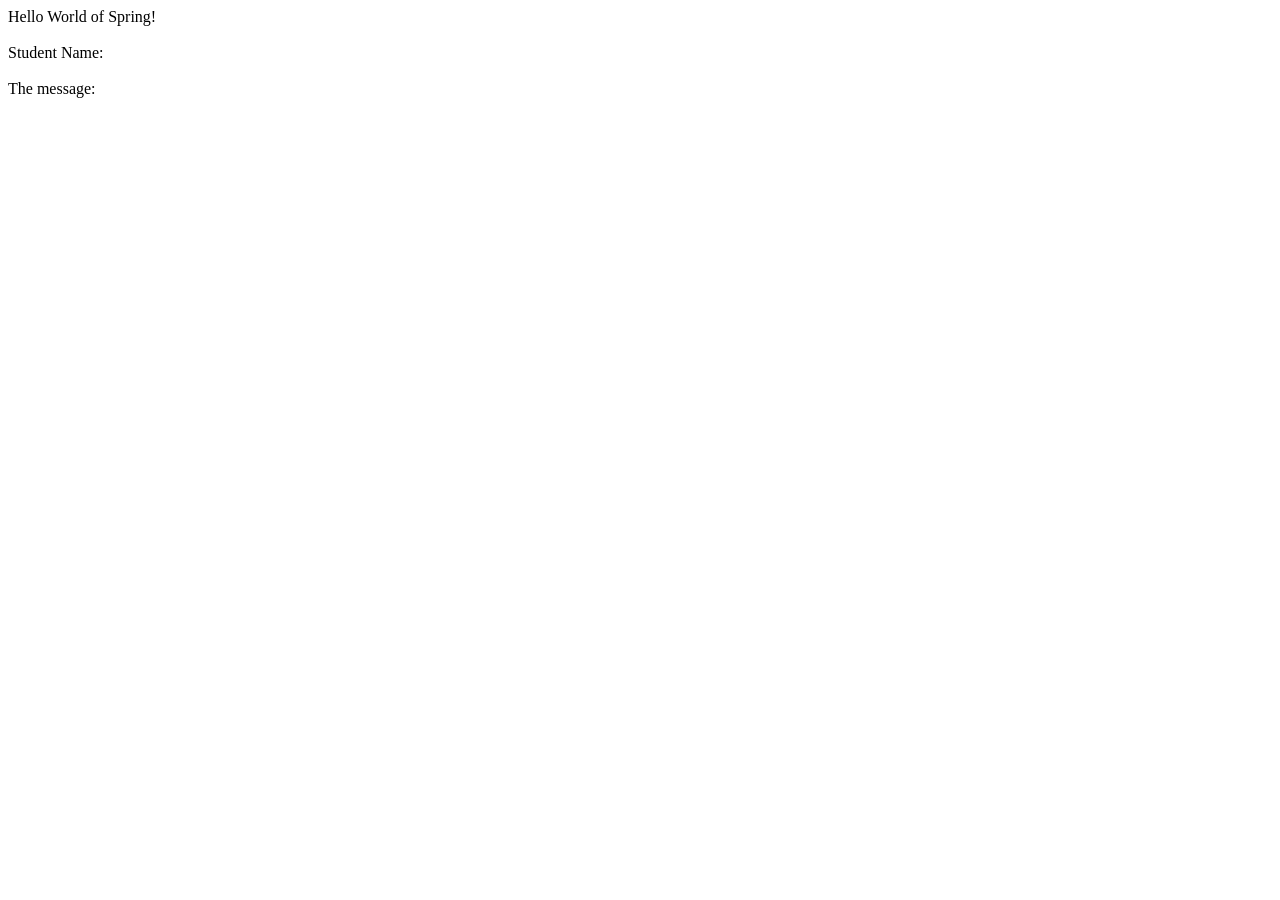
<file: 06-springboot-mvc/01-thymleaf-springboot-hello/src/main/resources/templates/helloworld.html>
<!DOCTYPE html>
<html xmlns:th="http://www.thymeleaf.org">
<head>
    <title>
        Thymleaf Demo
    </title>
</head>

<body>
Hello World of Spring!
<br><br>
Student Name: <span th:text="${param.studentName}"></span>
<br><br>
The message: <span th:text = "${message}"></span>
</body>

</html>
</file>
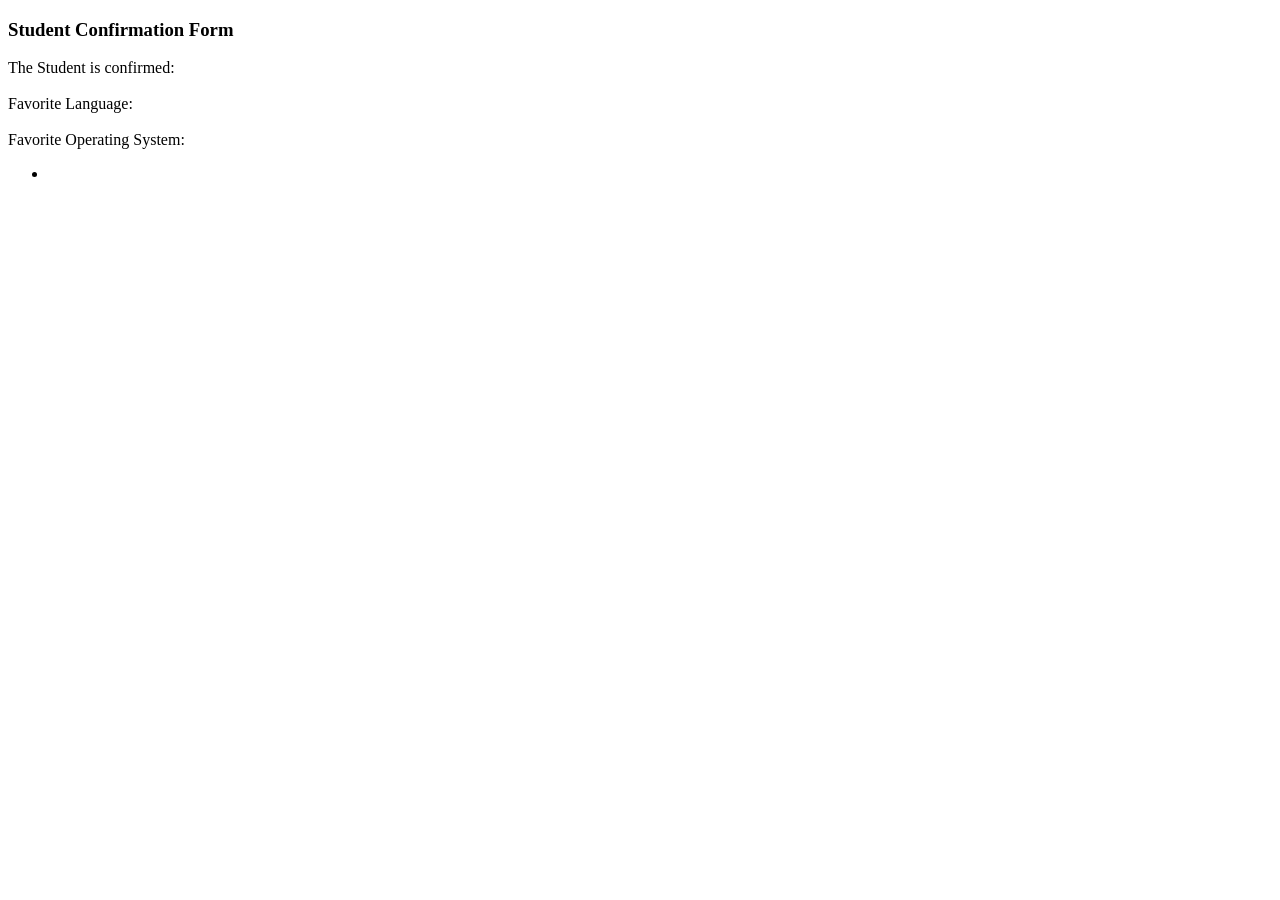
<file: 06-springboot-mvc/01-thymleaf-springboot-hello/src/main/resources/templates/student-confirm.html>
<!DOCTYPE html>
<html>
<head>
    <meta charset="utf-8">
    <title>Student Form</title>
</head>

<body>
<h3> Student Confirmation Form</h3>
The Student is confirmed: <span th:text="${student.firstName} + ' ' + ${student.lastName} + ' ' + ${student.country}"></span>
<br><br>
Favorite Language: <span th:text="${student.programmingLanguage}"></span>
<br><br>
Favorite Operating System: <span th:text="${student.operatingSystem}"></span>
<ul>
    <li th:each = "tempSystem:${student.operatingSystem}" th:text="${tempSystem}"></li>
</ul>
</body>
</html>
</file>
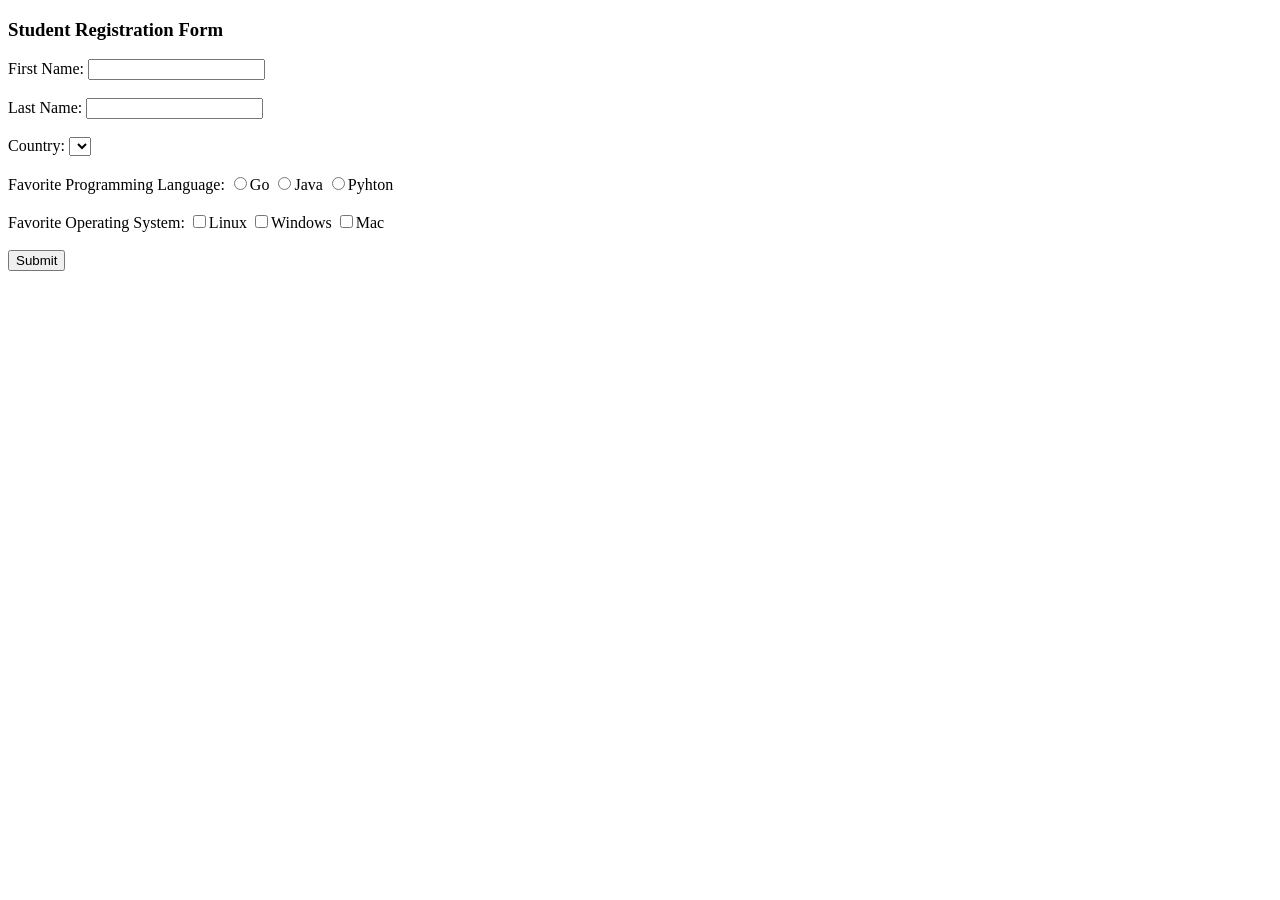
<file: 06-springboot-mvc/01-thymleaf-springboot-hello/src/main/resources/templates/student-form.html>
<!DOCTYPE html>
<html>
<head>
    <meta charset="utf-8">
    <title>Student Form</title>
</head>

<body>
<h3> Student Registration Form</h3>
<form th:action = "@{/postStudentForm}" th:object = "${student}" method = "POST">
    First Name: <input type="text" name="firstName" th:field = "*{firstName}">
    <br><br>
    Last Name: <input type="text" name="lastName" th:field = "*{lastName}">
    <br><br>
    Country:
    <select th:field="*{country}">
        <option th:each="country : ${countries}" th:value="${country}" th:text="${country}">
    </select>
    <br><br>
    Favorite Programming Language:
    <input type = "radio" th:field="*{programmingLanguage}" th:value = "Go">Go</input>
    <input type = "radio" th:field="*{programmingLanguage}" th:value = "Java">Java</input>
    <input type = "radio" th:field="*{programmingLanguage}" th:value = "Pyhton">Pyhton</input>
    <br><br>
    Favorite Operating System:
    <input type = "checkbox" th:field ="*{operatingSystem}" th:value = "Linux">Linux</input>
    <input type = "checkbox" th:field ="*{operatingSystem}" th:value = "Windows">Windows</input>
    <input type = "checkbox" th:field ="*{operatingSystem}" th:value = "Mac">Mac</input>
    <br><br>
    <input type="submit" value="Submit">
</form>
</body>
</html>
</file>
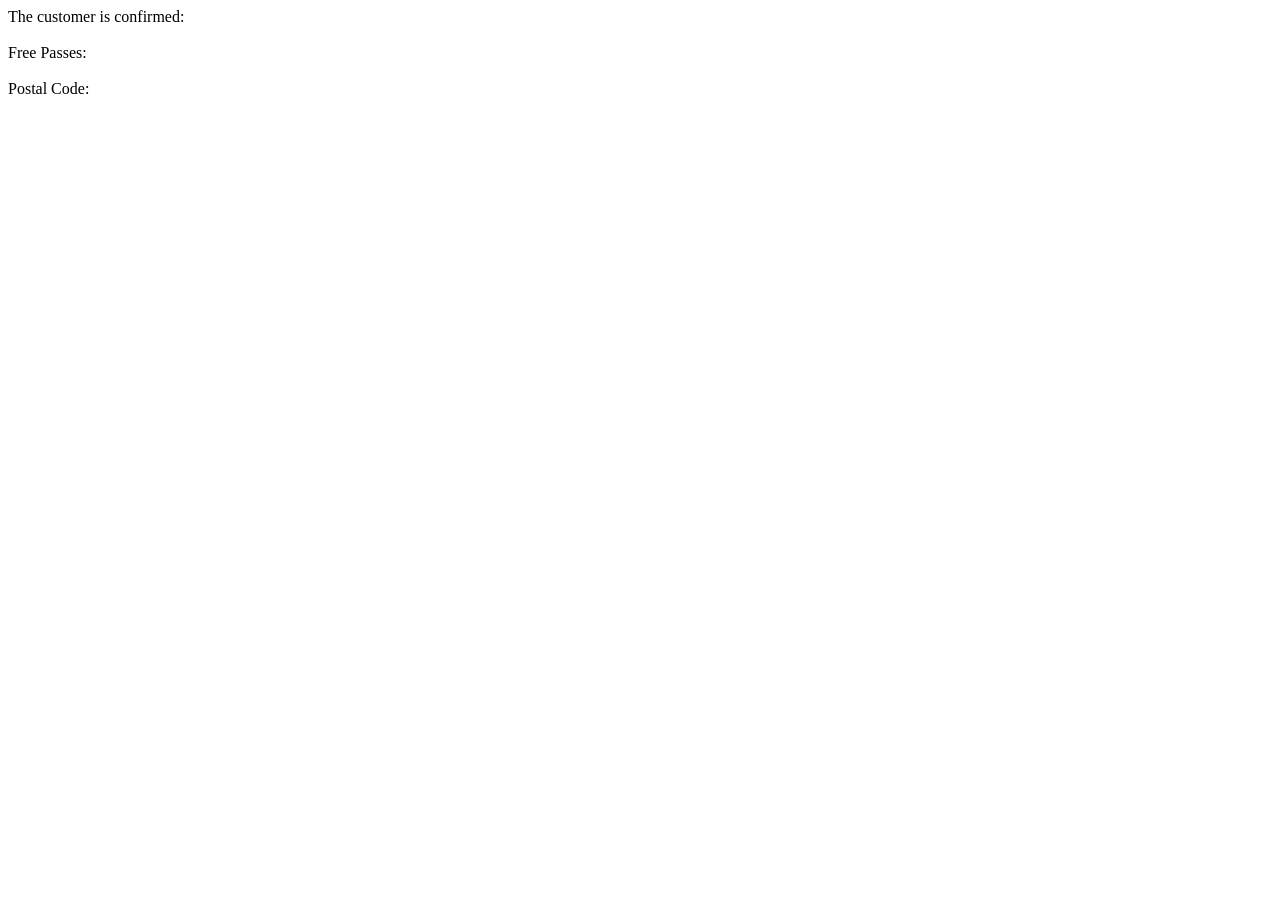
<file: 06-springboot-mvc/validdemo/src/main/resources/templates/customer-confirmation.html>
<!DOCTYPE html>
<html lang="en" xmlns:th="http://www.thymeleaf.org">
<head>
    <meta charset="UTF-8">
    <title>Customer Confirmation</title>
</head>
<body>
The customer is confirmed: <span th:text="${customer.firstName} + ' ' + ${customer.lastName}"></span>
<br><br>
Free Passes: <span th:text="*{customer.freePasses}"></span>
<br><br>
Postal Code: <span th:text="*{customer.postalCode}"></span>
</body>
</html>
</file>
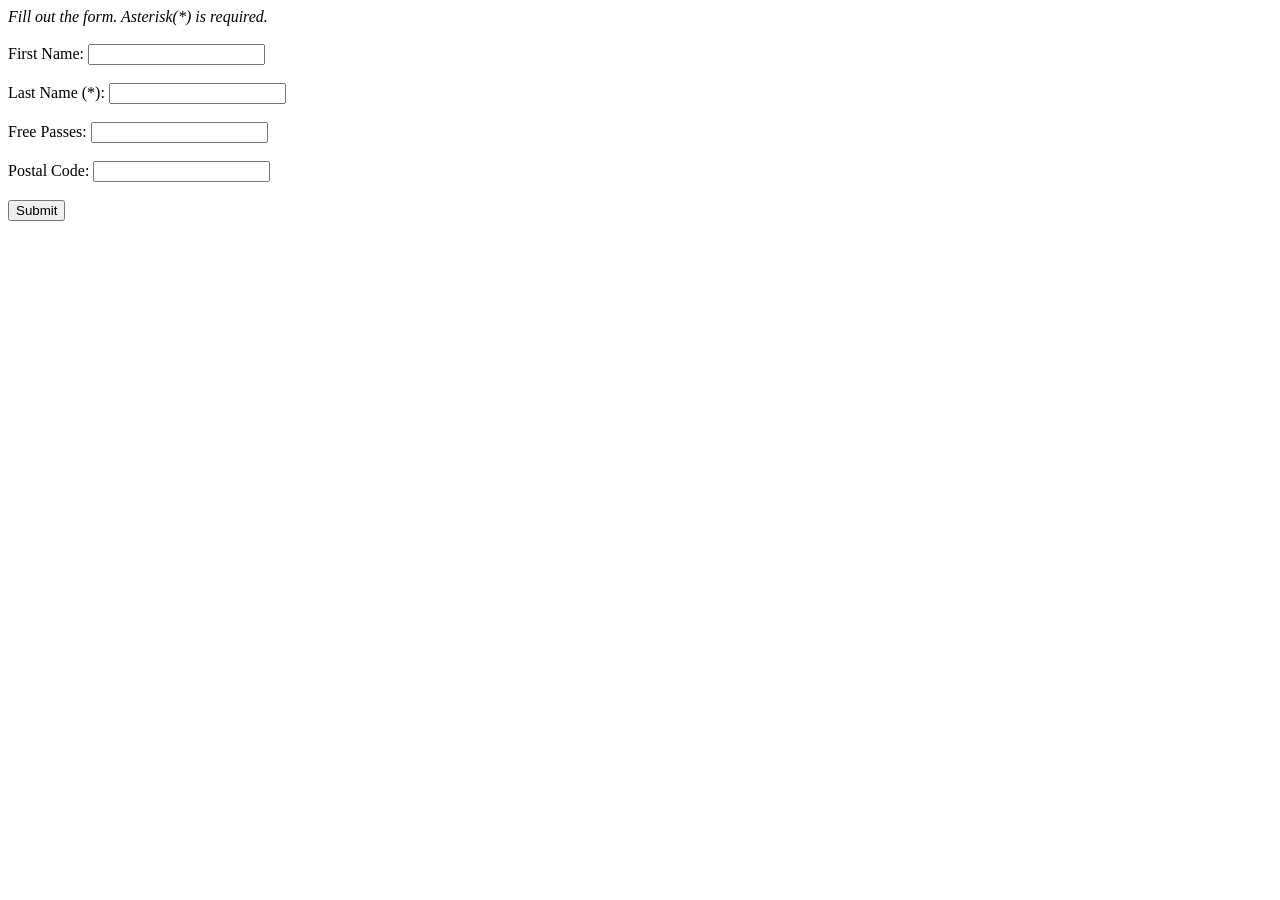
<file: 06-springboot-mvc/validdemo/src/main/resources/templates/customer-form.html>
<!DOCTYPE html>
<html lang="en" xmlns:th="http://www.thymeleaf.org">
<head>
    <meta charset="UTF-8">
    <title>Customer Form</title>
    <style>
        .error {color : red}
    </style>
</head>

<body>
<i>Fill out the form. Asterisk(*) is required.</i>
<br><br>

<form th:action="@{/processForm}" th:object="${customer}" method="POST">

    First Name: <input type="text" th:field="*{firstName}">
    <br><br>
    Last Name (*): <input type="text" th:field="*{lastName}">
    <!-- Add Error Message -->
    <span th:if="${#fields.hasErrors('lastName')}" th:errors = "*{lastName}" class = "error"></span>
    <br><br>
    Free Passes: <input type="text" th:field="*{freePasses}">
    <!-- Add Error Message -->
    <span th:if="${#fields.hasErrors('freePasses')}" th:errors = "*{freePasses}" class = "error"></span>
    <br><br>
    Postal Code: <input type="text" th:field="*{postalCode}">
    <!-- Add Error Message -->
    <span th:if="${#fields.hasErrors('postalCode')}" th:errors = "*{postalCode}" class = "error"></span>
    <br><br>
    <input type="submit" value="Submit">
</form>
</body>
</html>
</file>
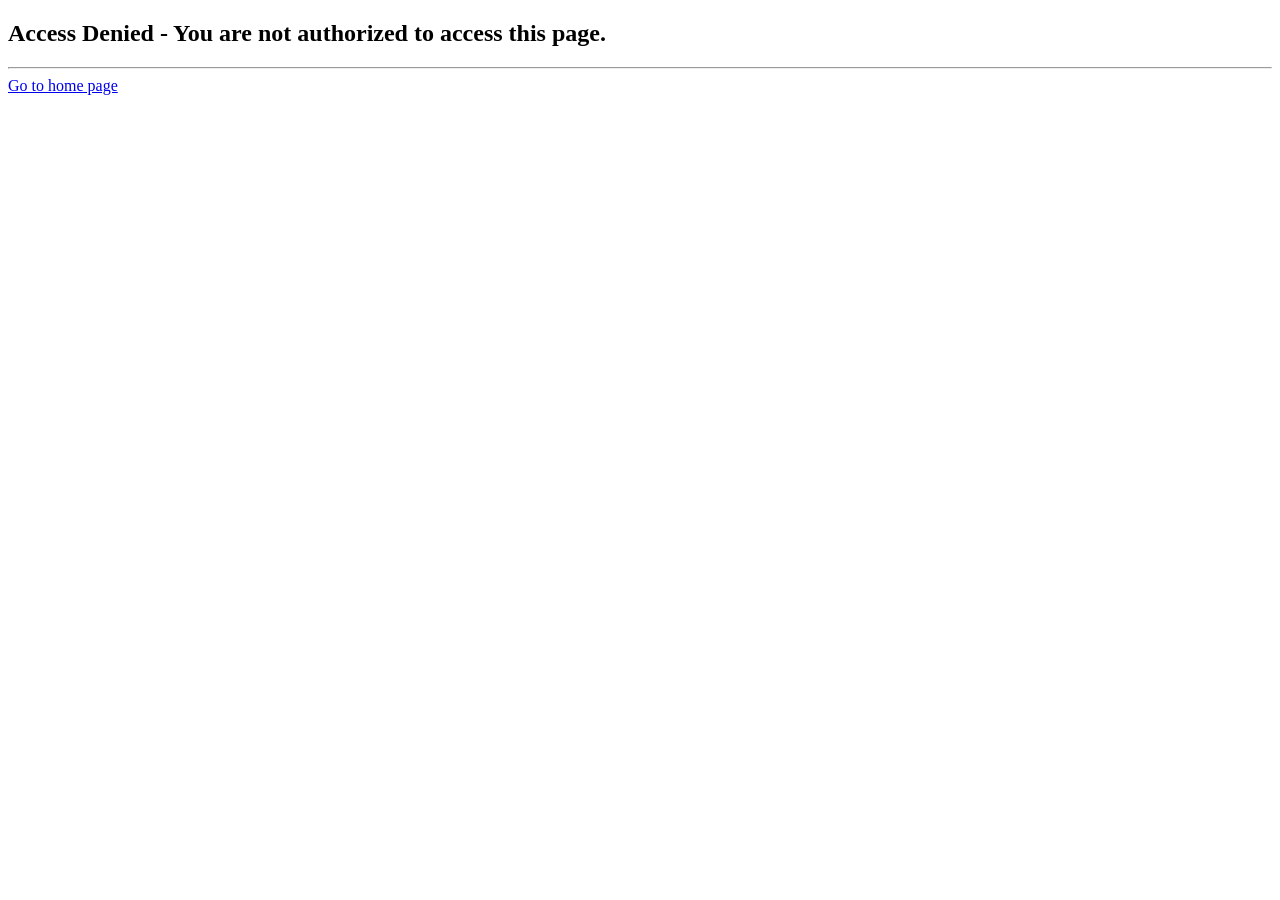
<file: 08-springboot-spring-mvc-security/01-springboot-security/src/main/resources/templates/access-denied.html>
<!DOCTYPE html>
<html lang="en">
<head>
    <meta charset="UTF-8">
    <title>Access Denied</title>
</head>
<body>
<h2>Access Denied - You are not authorized to access this page.</h2>
<hr>
<a href="/">Go to home page</a>
</body>
</html>
</file>
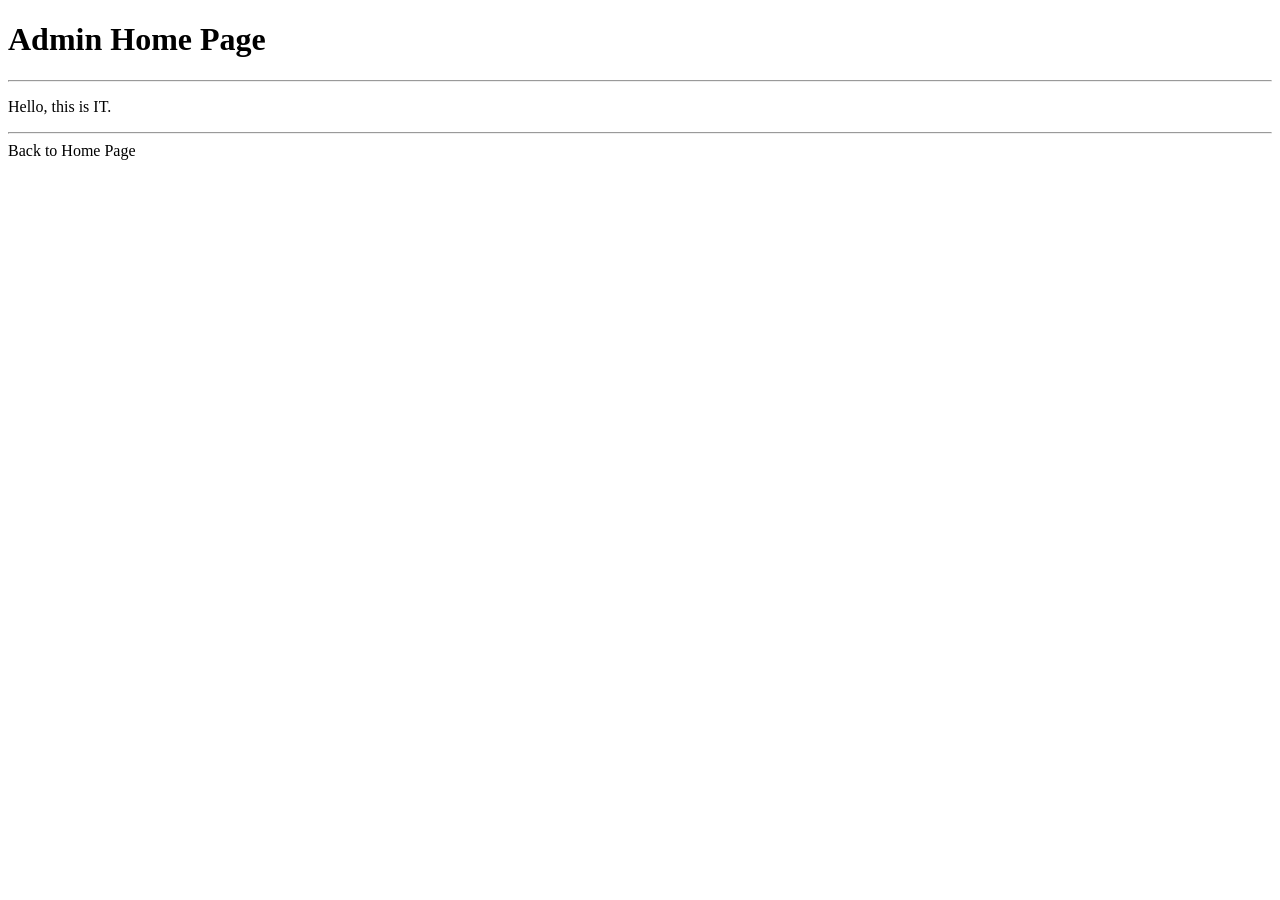
<file: 08-springboot-spring-mvc-security/01-springboot-security/src/main/resources/templates/admins.html>
<!DOCTYPE html>
<html lang="en" xmlns:th ="http://www.thymeleaf.org">
<head>
    <meta charset="UTF-8">
    <title>Admin Home Page</title>
</head>
<body>
<h1>Admin Home Page</h1>
<hr>
<p>
    Hello, this is IT.
</p>
<hr>
<a th:href="@{/}" >Back to Home Page</a>
</body>
</html>
</file>
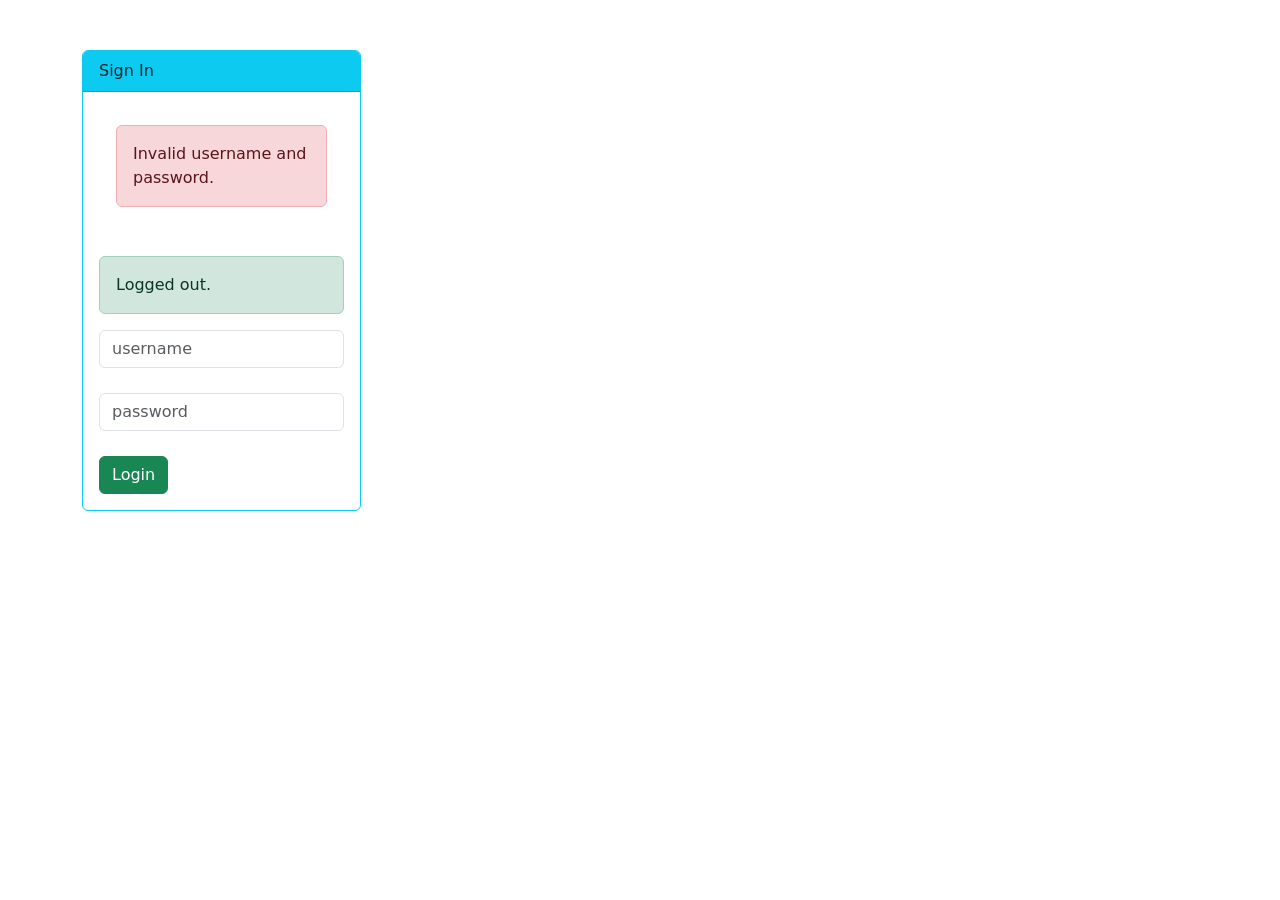
<file: 08-springboot-spring-mvc-security/01-springboot-security/src/main/resources/templates/fancy-login.html>
<!DOCTYPE html>
<html lang="en" xmlns:th="http://www.thymeleaf.org">
<head>
        <title>Login Page</title>
        <meta charset="utf-8" />

        <meta name="viewport" content="width=device-width, initial-scale=1" />
        <title>Bootstrap demo</title>
        <link href="https://cdn.jsdelivr.net/npm/bootstrap@5.2.3/dist/css/bootstrap.min.css" rel="stylesheet" integrity="sha384-rbsA2VBKQhggwzxH7pPCaAqO46MgnOM80zW1RWuH61DGLwZJEdK2Kadq2F9CUG65" crossorigin="anonymous" />
    </head>

    <body>
        <div class="container">
            <div id="loginbox" style="margin-top: 50px;" class="col-md-3 col-md-offset-2 col-sm-6 col-sm-offset-2">
                <div class="card border-info">
                    <div class="card-header bg-info">
                        Sign In
                    </div>

                    <div class="card-body">
                        <div class="card-text">

                            <!-- Login Form -->
                            <form action="" th:action = "@{/authenticateTheUser}" method="post" class="form-horizontal">

                                <!-- Place for messages: error, alert etc ... -->
                                <div class="form-group">
                                    <div class="col-xs-15">
                                        <div>
                                            <!-- Check for login error -->

                                            <div th:if="${param.error}" class="alert alert-error">

                                                <div class="alert alert-danger col-xs-offset-1 col-xs-10">
                                                    Invalid username and password.
                                                </div>

                                            </div>


                                            <div th:if="${param.logout}">

                                                <div class="alert alert-success col-xs-offset-1 col-xs-10">
                                                    Logged out.
                                                </div>

                                            </div>

                                        </div>
                                    </div>
                                </div>

                                <!-- User name -->
                                <div style="margin-bottom: 25px;" class="input-group">
                                    <input type="text" name="username" placeholder="username" class="form-control" />
                                </div>

                                <!-- Password -->
                                <div style="margin-bottom: 25px;" class="input-group">
                                    <input type="password" name="password" placeholder="password" class="form-control" />
                                </div>

                                <!-- Login/Submit Button -->
                                <div style="margin-top: 10px;" class="form-group">
                                    <div class="col-sm-6 controls">
                                        <button type="submit" class="btn btn-success">Login</button>
                                    </div>
                                </div>

                            </form>
                            
                        </div>
                    </div>
                </div>
            </div>
        </div>
    </body>
</html>
</file>
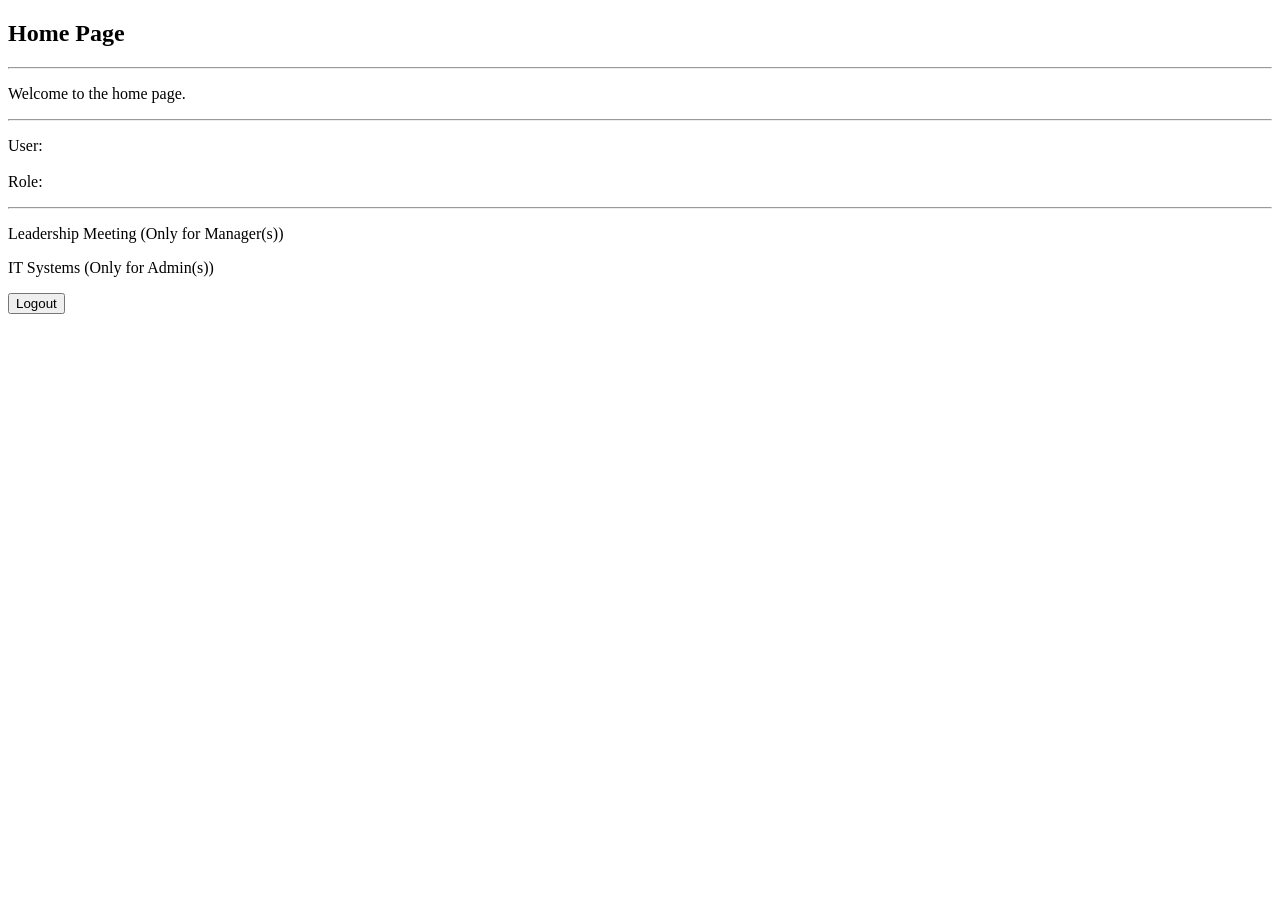
<file: 08-springboot-spring-mvc-security/01-springboot-security/src/main/resources/templates/home.html>
<!DOCTYPE html>
<html lang="en" xmlns:th="http://www.thymeleaf.org" xmlns:sec="http://www.thymeleaf.org/extras/spring-security">
<head>
    <meta charset="UTF-8">
    <title>Home Page</title>
</head>
<body>
    <h2>Home Page</h2>
    <hr>
    <p>
        Welcome to the home page.
    </p>
    <hr>
    <p>
        User: <span sec:authentication="principal.username"></span>
        <br><br>
        Role: <span sec:authentication="principal.authorities "></span>
    </p>
    <hr>
    <div sec:authorize = "hasRole('MANAGER')">
        <p>
            <a th:href="@{/leaders}">Leadership Meeting</a>
            (Only for Manager(s))
        </p>
    </div>
    <div sec:authorize = "hasRole('ADMIN')">
        <p>
            <a th:href = "@{/admins}">IT Systems</a>
            (Only for Admin(s))
        </p>
    </div>
    <form action = "#" th:action="@{/logout}" method="post">
    <input type="submit" value="Logout" />
    </form>
</body>
</html>
</file>
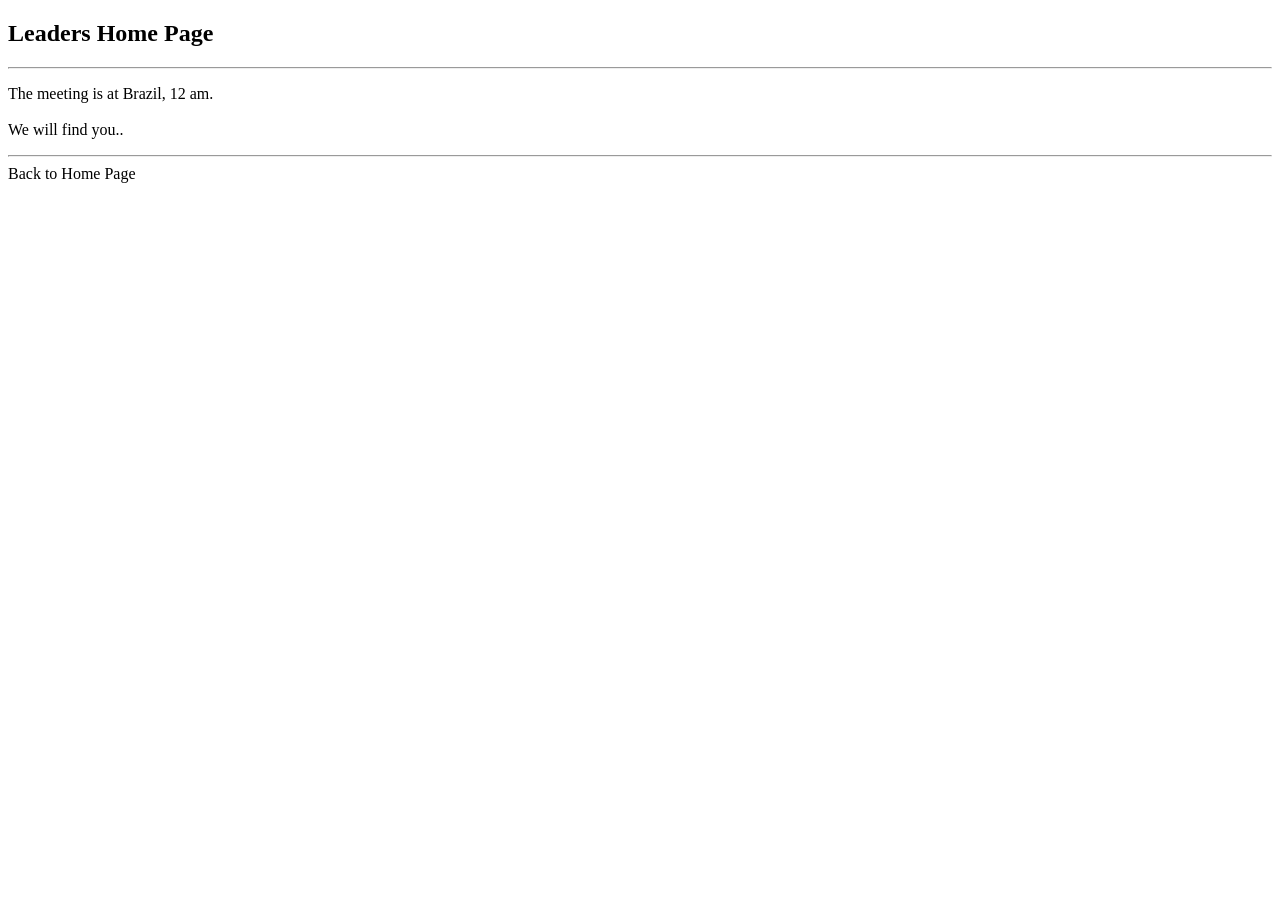
<file: 08-springboot-spring-mvc-security/01-springboot-security/src/main/resources/templates/leaders.html>
<!DOCTYPE html>
<html lang="en" xmlns:th="http://www.thymeleaf.org">
<head>
    <meta charset="UTF-8">
    <title>Leaders Home Page</title>
</head>
<body>
<h2>Leaders Home Page</h2>
<hr>
<p>
    The meeting is at Brazil, 12 am.
    <br><br>
    We will find you..
</p>
<hr>
<a th:href="@{/}" >Back to Home Page</a>
</body>
</html>
</file>
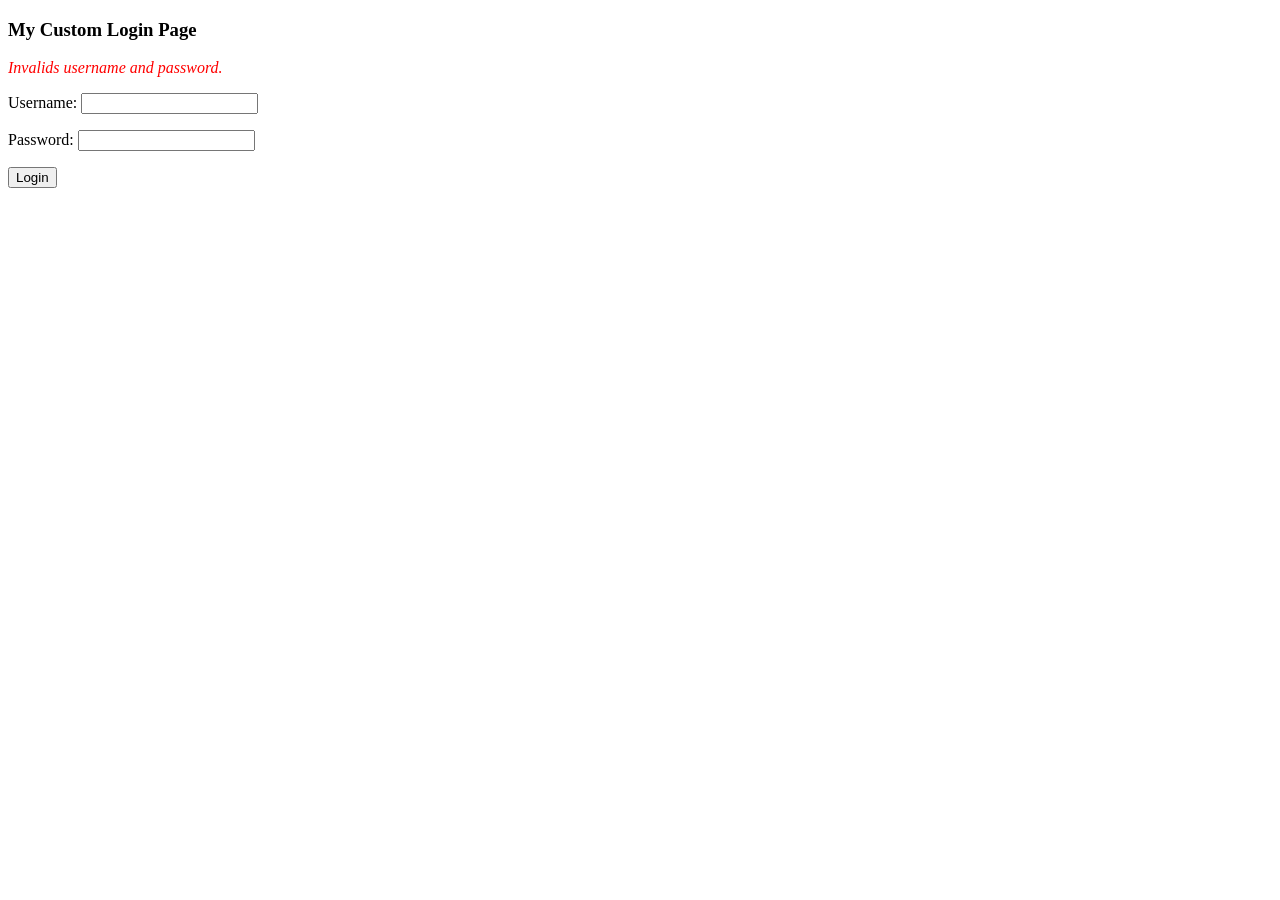
<file: 08-springboot-spring-mvc-security/01-springboot-security/src/main/resources/templates/plain-login.html>
<!DOCTYPE html>
<html lang="en" xmlns:th="http://www.thymeleaf.org">
<head>
    <meta charset="UTF-8">
    <title>Custom Login Page</title>

    <style>
        .failed{
            color: red;
        }
    </style>
</head>
<body>
<h3>My Custom Login Page</h3>
<form action = "#" th:action = "@{/authenticateTheUser}" method = "post">
    <div th:if="${param.error}" class="alert alert-error">
        <i class = "failed">Invalids username and password.</i>
    </div>

    <p>
        Username: <input type = "text" name = "username">
    </p>
    <p>
        Password: <input type = "password" name = "password">
    </p>
    <input type = "submit" value = "Login">

</form>
</body>
</html>
</file>
